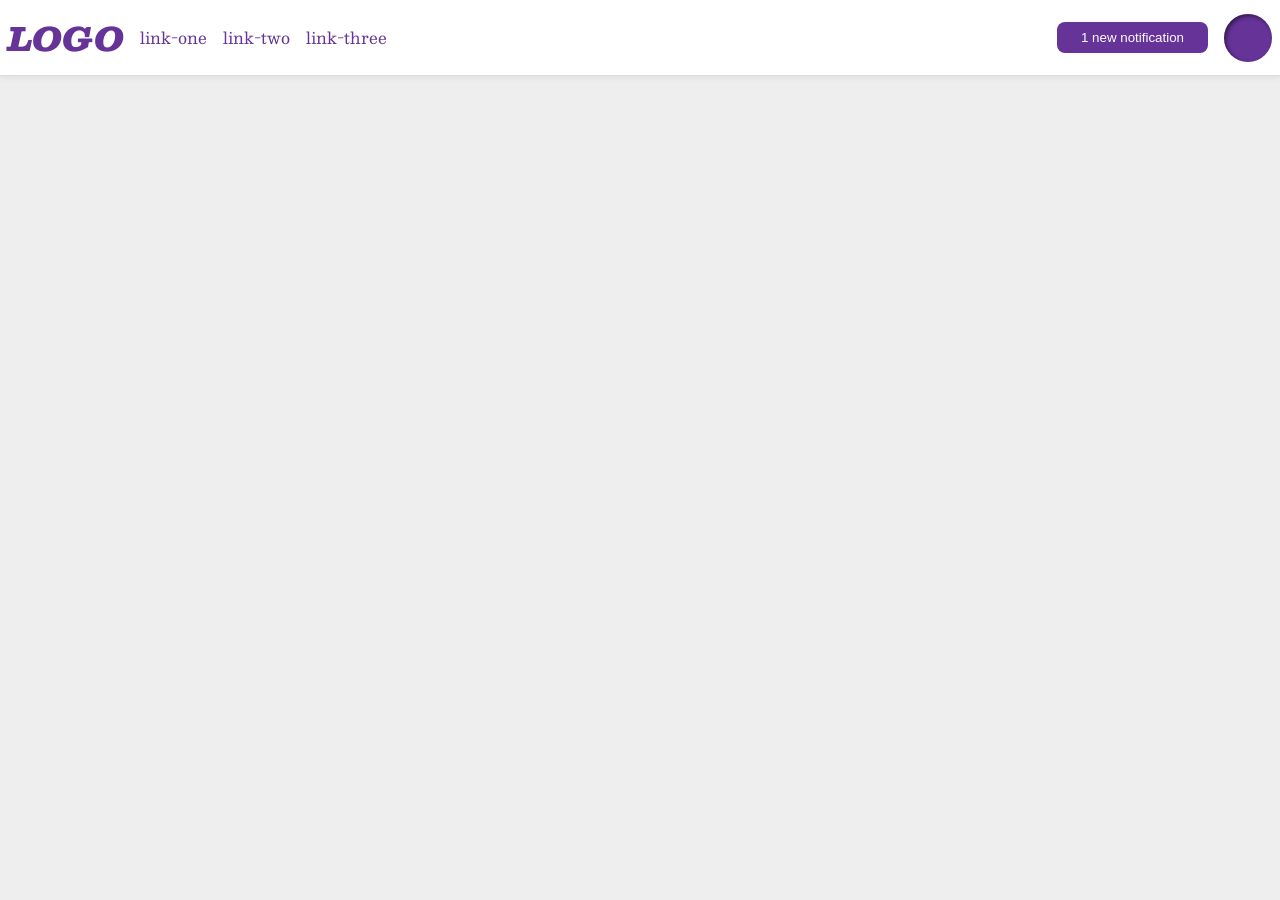
<file: foundations/flex/03-flex-header-2/index.html>
<!DOCTYPE html>
<html lang="en">
  <head>
    <meta charset="UTF-8">
    <meta http-equiv="X-UA-Compatible" content="IE=edge">
    <meta name="viewport" content="width=device-width, initial-scale=1.0">
    <title>Flex Header 2</title>
    <link rel="stylesheet" href="style.css">
  </head>
  <body>
    <div class="header">
      <div class="logo_links">
        <div class="logo">
          LOGO
        </div>
        <ul class="links">
          <li><a href="https://google.com">link-one</a></li>
          <li><a href="https://google.com">link-two</a></li>
          <li><a href="https://google.com">link-three</a></li>
        </ul>
      </div>
      <div class="notifications_profile-image"> 
        <button class="notifications">
          1 new notification
        </button>
        <div class="profile-image"></div>
      </div>
    </div>
  </body>
</html>
</file>
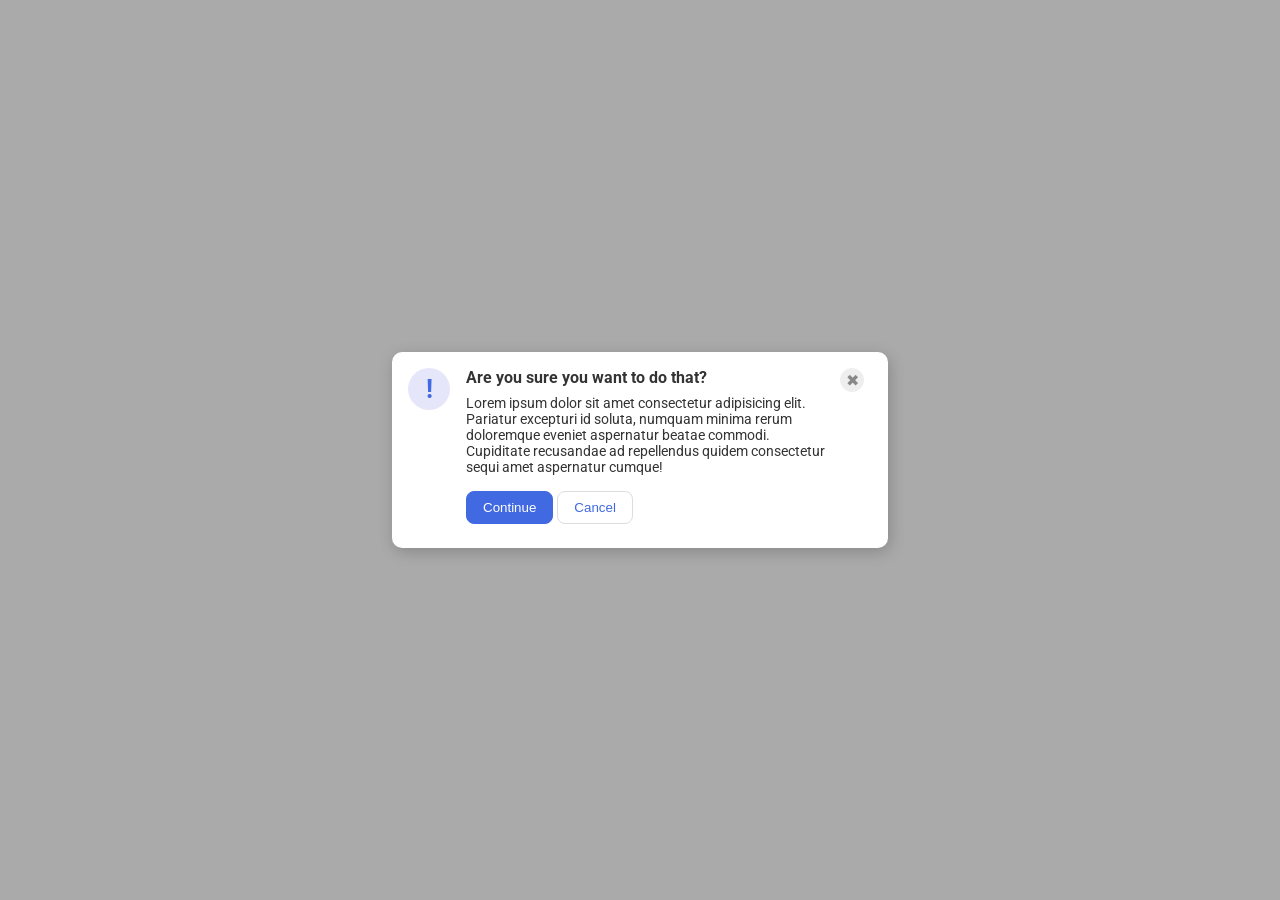
<file: foundations/flex/05-flex-modal/index.html>
<!DOCTYPE html>
<html lang="en">
  <head>
    <meta charset="UTF-8">
    <meta http-equiv="X-UA-Compatible" content="IE=edge">
    <meta name="viewport" content="width=device-width, initial-scale=1.0">
    <link rel="stylesheet" href="style.css">
    <title>Modal</title>
  </head>
  <body>
    <div class="modal">
      <div class="icon">!</div>

      <div class="header_buttons">
        <div class="header"><strong>Are you sure you want to do that?</strong>
          <div class="text">Lorem ipsum dolor sit amet consectetur adipisicing elit. Pariatur excepturi id soluta, numquam minima rerum doloremque eveniet aspernatur beatae commodi. Cupiditate recusandae ad repellendus quidem consectetur sequi amet aspernatur cumque!</div>
          <button class="continue">Continue</button>
          <button class="cancel">Cancel</button>
        </div>

        <button class="close-button">✖</button>
      </div>

    </div>
  </body>
</html>
</file>
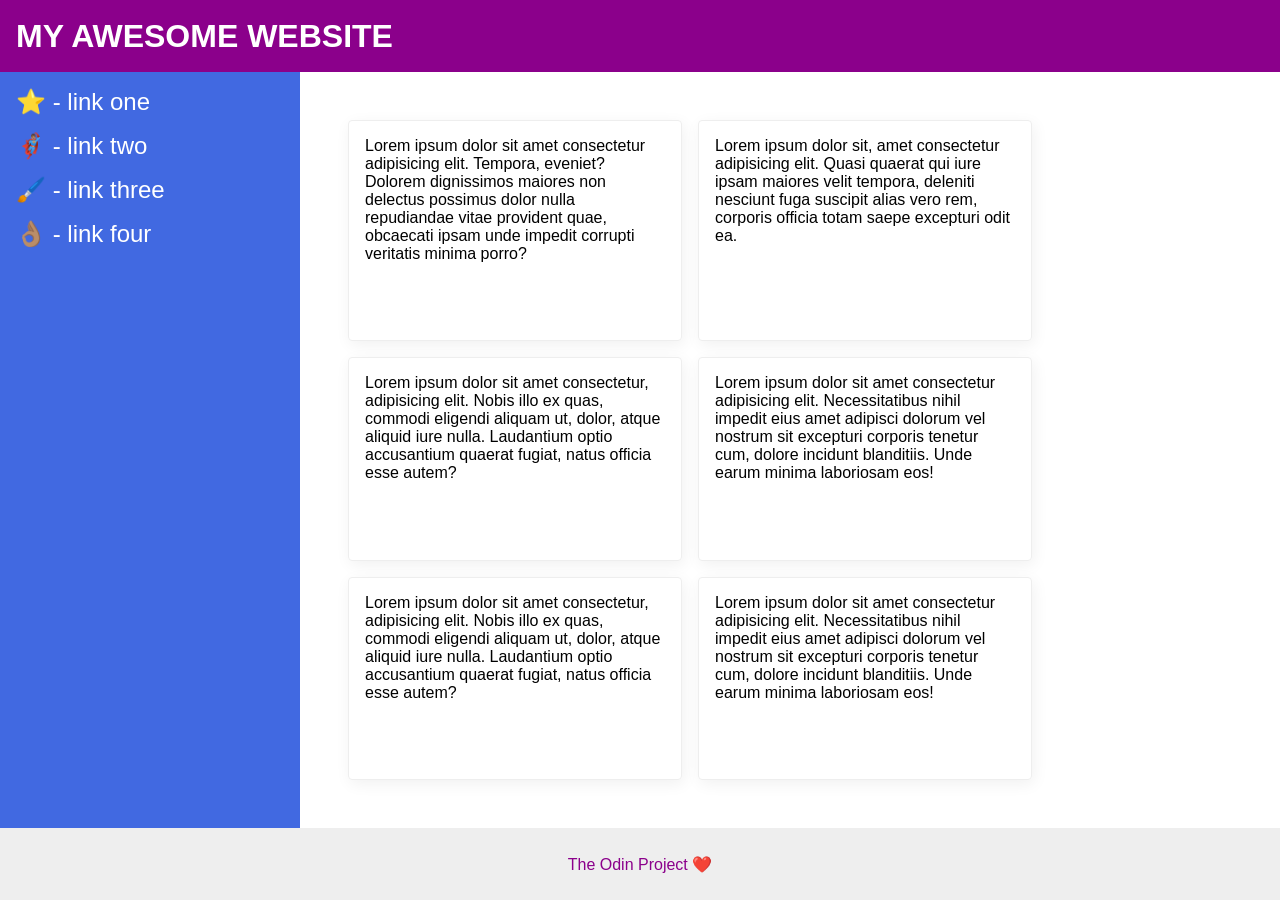
<file: foundations/flex/07-flex-layout-2/index.html>
<!DOCTYPE html>
<html lang="en">
  <head>
    <meta charset="UTF-8">
    <meta http-equiv="X-UA-Compatible" content="IE=edge">
    <meta name="viewport" content="width=device-width, initial-scale=1.0">
    <title>The Holy Grail</title>
    <link rel="stylesheet" href="style.css">
  </head>
  <body>
    <div class="header">
      MY AWESOME WEBSITE
    </div>
    
    <div class="sidebar-content">
      <div class="sidebar">
        <ul>
          <li><a href="#">⭐ - link one</a></li>
          <li><a href="#">🦸🏽‍♂️ - link two</a></li>
          <li><a href="#">🖌️ - link three</a></li>
          <li><a href="#">👌🏽 - link four</a></li>
        </ul>
      </div>
      <div class="content">
        <div class="card">Lorem ipsum dolor sit amet consectetur adipisicing elit. Tempora, eveniet? Dolorem dignissimos maiores non delectus possimus dolor nulla repudiandae vitae provident quae, obcaecati ipsam unde impedit corrupti veritatis minima porro?</div>
        <div class="card">Lorem ipsum dolor sit, amet consectetur adipisicing elit. Quasi quaerat qui iure ipsam maiores velit tempora, deleniti nesciunt fuga suscipit alias vero rem, corporis officia totam saepe excepturi odit ea.</div>
        <div class="card">Lorem ipsum dolor sit amet consectetur, adipisicing elit. Nobis illo ex quas, commodi eligendi aliquam ut, dolor, atque aliquid iure nulla. Laudantium optio accusantium quaerat fugiat, natus officia esse autem?</div>
        <div class="card">Lorem ipsum dolor sit amet consectetur adipisicing elit. Necessitatibus nihil impedit eius amet adipisci dolorum vel nostrum sit excepturi corporis tenetur cum, dolore incidunt blanditiis. Unde earum minima laboriosam eos!</div>
        <div class="card">Lorem ipsum dolor sit amet consectetur, adipisicing elit. Nobis illo ex quas, commodi eligendi aliquam ut, dolor, atque aliquid iure nulla. Laudantium optio accusantium quaerat fugiat, natus officia esse autem?</div>
        <div class="card">Lorem ipsum dolor sit amet consectetur adipisicing elit. Necessitatibus nihil impedit eius amet adipisci dolorum vel nostrum sit excepturi corporis tenetur cum, dolore incidunt blanditiis. Unde earum minima laboriosam eos!</div>
      </div>
    </div>
    
    <div class="footer">
      The Odin Project ❤️
    </div>
  </body>
</html>
</file>
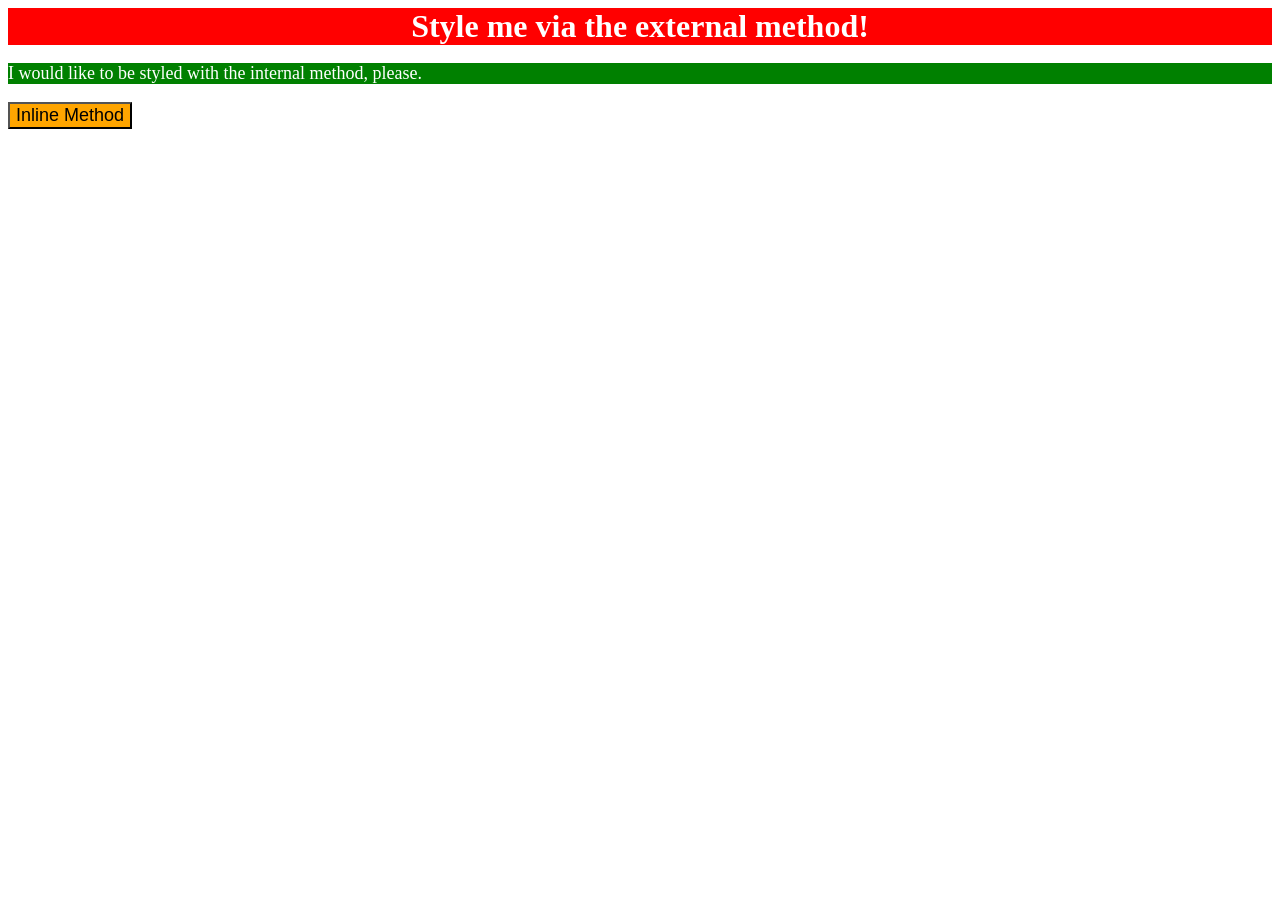
<file: foundations/intro-to-css/01-css-methods/index.html>
<!DOCTYPE html>
<html lang="en">
  <head>
    <meta charset="UTF-8">
    <meta http-equiv="X-UA-Compatible" content="IE=edge">
    <meta name="viewport" content="width=device-width, initial-scale=1.0">
    <title>Methods for Adding CSS</title>
    <link rel ="stylesheet" href="styles.css">
    <style>
      p {
        background-color: green;
        color: white;
        font-size: 18px;
      }
    </style>
  </head>
  <body>
    <div>Style me via the external method!</div>
    <p>I would like to be styled with the internal method, please.</p>
    <button style="background-color: orange; font-size: 18px;">Inline Method</button>
  </body>
</html>
</file>
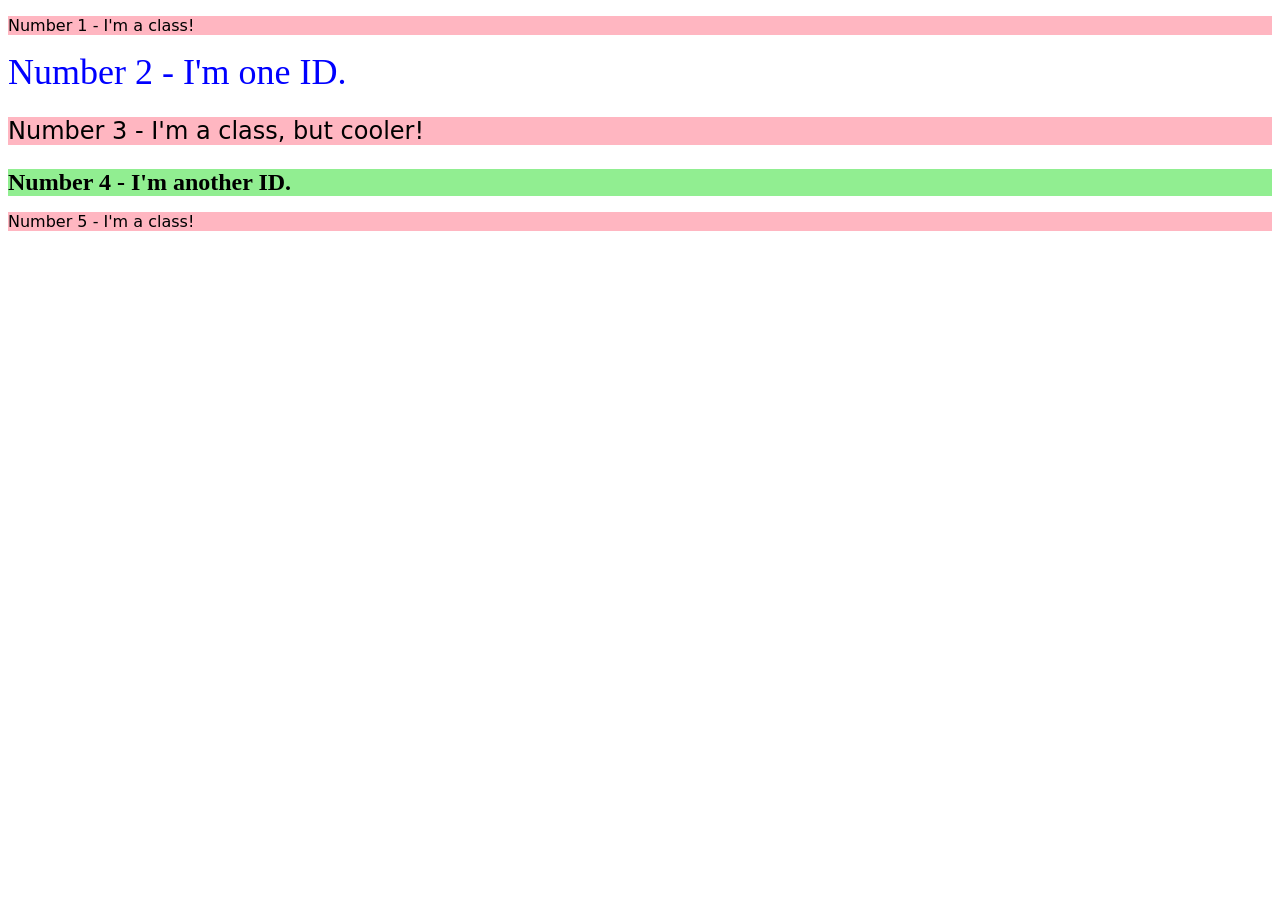
<file: foundations/intro-to-css/02-class-id-selectors/index.html>
<!DOCTYPE html>
<html lang="en">
  <head>
    <meta charset="UTF-8">
    <meta http-equiv="X-UA-Compatible" content="IE=edge">
    <meta name="viewport" content="width=device-width, initial-scale=1.0">
    <title>Class and ID Selectors</title>
    <link rel="stylesheet" href="style.css">
  </head>
  <body>
    <p class="odd-number">Number 1 - I'm a class!</p>
    <div id="one">Number 2 - I'm one ID.</div>
    <p class="odd-number cooler">Number 3 - I'm a class, but cooler!</p>
    <div id="two">Number 4 - I'm another ID.</div>
    <p class="odd-number">Number 5 - I'm a class!</p>
  </body>
</html>
</file>
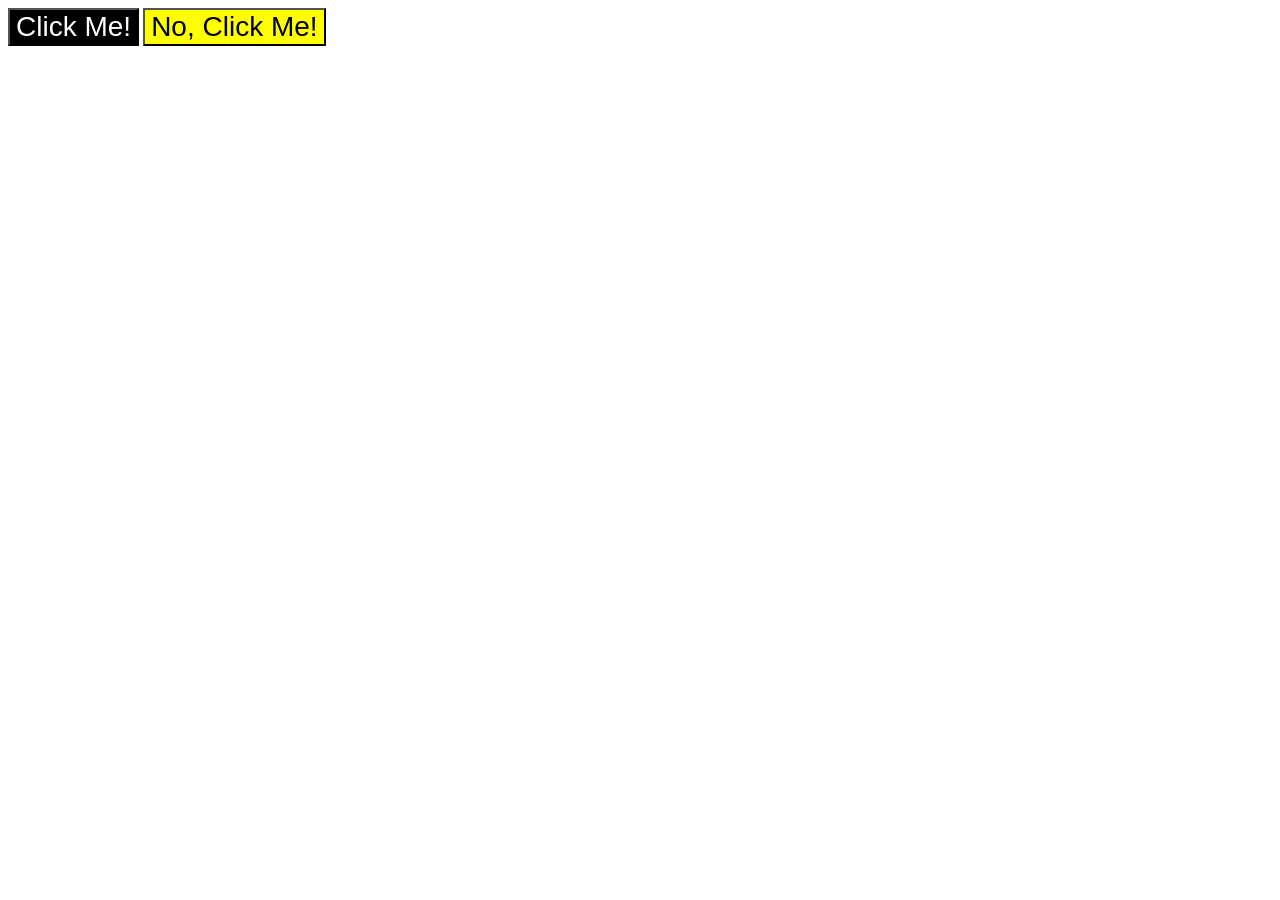
<file: foundations/intro-to-css/03-grouping-selectors/index.html>
<!DOCTYPE html>
<html lang="en">
  <head>
    <meta charset="UTF-8">
    <meta http-equiv="X-UA-Compatible" content="IE=edge">
    <meta name="viewport" content="width=device-width, initial-scale=1.0">
    <title>Grouping Selectors</title>
    <link rel="stylesheet" href="style.css">
  </head>
  <body>
    <button class="option-one">Click Me!</button>
    <button class="option-two">No, Click Me!</button>
  </body>
</html>
</file>
<file: foundations/flex/03-flex-header-2/style.css>
/* this is some magical font-importing.  
you'll learn about it later. */
@import url('https://fonts.googleapis.com/css2?family=Besley:ital,wght@0,400;1,900&display=swap');

body {
  margin: 0;
  background: #eee;
  font-family: Besley, serif;
}

.header {
  background: white;
  border-bottom: 1px solid #ddd;
  box-shadow: 0 0 8px rgba(0,0,0,.1);
  display: flex;
  justify-content: space-between;
  padding: 8px;
}

.logo_links, 
.notifications_profile-image {
  display: flex;
  gap: 16px;
  align-items: center;
}

.profile-image {
  background: rebeccapurple;
  box-shadow: inset 2px 2px 4px rgba(0,0,0,.5);
  border-radius: 50%;
  width: 48px;
  height: 48px;
  flex-shrink: 0;
}

.logo {
  color: rebeccapurple;
  font-size: 32px;
  font-weight: 900;
  font-style: italic;
}

button {
  border: none;
  border-radius: 8px;
  background: rebeccapurple;
  color: white;
  padding: 8px 24px;
}

a {
  /* this removes the line under our links */
  text-decoration: none;
  color: rebeccapurple;
}

ul {
  list-style-type: none;
  display: flex;
  gap: 16px;
  padding: 0px;
}
</file>
<file: foundations/flex/05-flex-modal/style.css>
@import url('https://fonts.googleapis.com/css2?family=Roboto:wght@400;700&display=swap');

html, body {
  height: 100%;
}

body {
  font-family: Roboto, sans-serif;
  margin: 0;
  background: #aaa;
  color: #333;
  /* I'll give you this one for free lol */
  display: flex;
  align-items: center;
  justify-content: center;
}

.modal {
  background: white;
  width: 480px;
  border-radius: 10px;
  box-shadow: 2px 4px 16px rgba(0,0,0,.2);
  display: flex;
  margin: 8px;
  padding: 8px;
}

.header_buttons {
  margin: 8px;
  display: flex;
}

.text {
  margin: 8px 0;
  font-size: 14px;
}

.icon {
  color: royalblue;
  font-size: 26px;
  font-weight: 700;
  background: lavender;
  width: 42px;
  height: 42px;
  border-radius: 50%;
  display: flex;
  align-items: center;
  justify-content: center;
  margin: 8px;
  flex-shrink: 0;
}

.close-button {
  background: #eee;
  border-radius: 50%;
  color: #888;
  font-weight: 400;
  font-size: 16px;
  height: 24px;
  width: 24px;
  display: flex;
  align-items: center;
  justify-content: center;
  border: 1px solid #eee;
  padding: 0 8px;
  margin: 0 8px;
  flex-shrink: 0;
}

button {
  cursor: pointer;
  padding: 8px 16px;
  border-radius: 8px;
  margin: 8px 0;
}

button.continue {
  background: royalblue;
  border: 1px solid royalblue;
  color: white;
}

button.cancel {
  background: white;
  border: 1px solid #ddd;
  color: royalblue;
}
</file>
<file: foundations/flex/07-flex-layout-2/style.css>
body {
  font-family: -apple-system, BlinkMacSystemFont, 'Segoe UI', Roboto, Oxygen, Ubuntu, Cantarell, 'Open Sans', 'Helvetica Neue', sans-serif;
  margin: 0;
  min-height: 100vh;
  display: flex;
  flex-direction: column;
  justify-content: space-between;
}

.header {
  height: 72px;
  background: darkmagenta;
  color: white;
  font-weight: 900;
  font-size: 32px;
  padding: 0 16px;
  display: flex;
  align-items: center;
  margin: 0;
}

.footer {
  height: 72px;
  background: #eee;
  color: darkmagenta;
  display: flex;
  align-items: center;
  justify-content: center;
}

.sidebar-content {
  display: flex;
  flex: 1;
}

.sidebar {
  width: 300px;
  background: royalblue;
  box-sizing: border-box;
  flex-shrink: 0;
  padding: 16px;
}

ul {
  list-style: none;
  display: flex;
  flex-direction: column;
  gap: 16px;
  margin: 0;
  padding: 0;
}

a {
  text-decoration: none;
  font-size: 24px;
  color: white
}

.content {
  display: flex;
  justify-content: flex-start;
  flex-wrap: wrap;
  padding: 48px;
  gap: 16px;
}

.card {
  border: 1px solid #eee;
  box-shadow: 2px 4px 16px rgba(0,0,0,.06);
  border-radius: 4px;
  width: 300px;
  padding: 16px;
}
</file>
<file: foundations/intro-to-css/01-css-methods/styles.css>
div {
    background-color: red;
    color: white;
    font-size: 32px;
    text-align: center;
    font-weight: bold;
}
</file>
<file: foundations/intro-to-css/02-class-id-selectors/style.css>
/* Add CSS Styling */
.odd-number{
    background-color: rgb(255, 182, 193);
    font-family: "Verdana", "Dejavu Sans", sans-serif;
}

#one {
    color: #0000ff;
    font-size: 36px;
}

.odd-number.cooler {
    font-size: 24px;
}

#two {
    background-color: hsl(120, 73%, 75%);
    font-size: 24px;
    font-weight: bold;
}
</file>
<file: foundations/intro-to-css/03-grouping-selectors/style.css>
/* Add CSS Styling */
.option-one {
    background-color: black;
    color: rgb(255, 255, 255);
}

.option-two {
    background-color: #ffff00;
}

.option-one, .option-two {
    font-size: 28px;
    font-family: "Helvetica", "Times New Roman", sans-serif;
}
</file>
